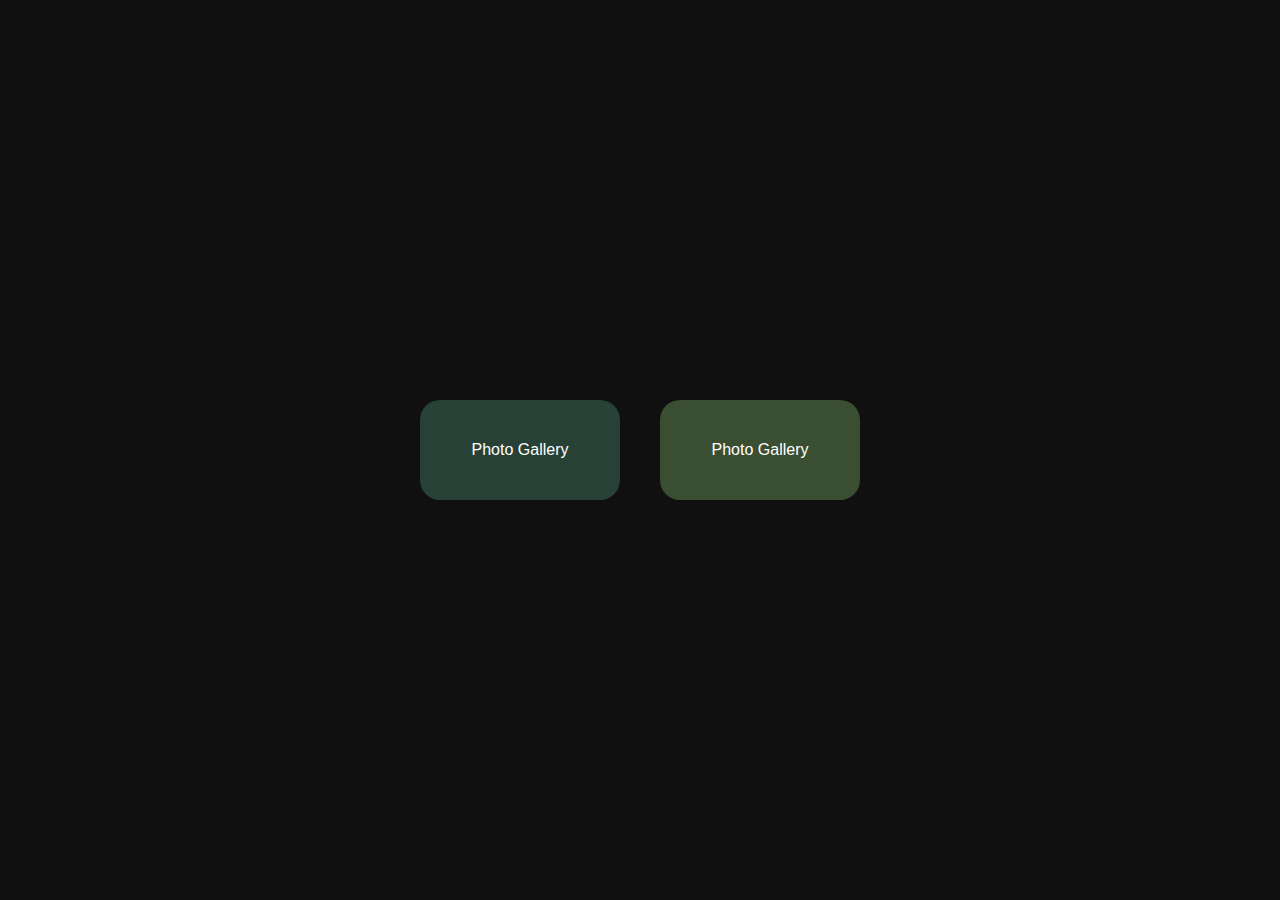
<file: index.html>
<!DOCTYPE html>
<html lang="en">
  <head>
    <meta charset="UTF-8" />
    <meta name="viewport" content="width=device-width, initial-scale=1.0" />
    <title>Code of Africa</title>
    <link rel="stylesheet" href="style.css">
  </head>
  <body>
    <div class="link">
        <a href="photoGallery" class="gallery">Photo Gallery</a>
        <a href="Challenges" class="Challenges">Photo Gallery</a>
    </div>
  </body>
</html>
</file>
<file: style.css>
@import url("https://fonts.cdnfonts.com/css/d-din");

* {
  margin: 0;
  padding: 0;
  box-sizing: border-box;
  text-decoration: none;
  background: #111010;
}

.link {
  display: flex;
  justify-content: center;
  align-items: center;
  text-align: center;
  width: 100%;
  height: 100vh;
}

.link a {
  text-decoration: none;
  font-family: "D-DIN", sans-serif;
  font-family: "D-DIN Condensed", sans-serif;
  font-family: "D-DIN Exp", sans-serif;
  color: white;
  font-size: 16px;
}

.gallery {
    width: 200px;
    height: 100px;
    background: #284136;
    display: flex;
    justify-content: center;
    align-items: center;
    margin: 20px;
    border-radius: 20px;
}

.gallery:hover {
    width: 300px;
    height: 100px;
    background: #265e46;
    transform: scale(0.8);
    transition: transform 0.3s ease, opacity 0.3s ease;
    font-size: 30px;
}

.Challenges {
    width: 200px;
    height: 100px;
    background: #3a4e32;
    display: flex;
    justify-content: center;
    align-items: center;
    margin: 20px;
    border-radius: 20px;
}

.Challenges:hover {
    width: 300px;
    height: 100px;
    background: rgb(20, 70, 48);
    transform: scale(0.8);
    transition: transform 0.3s ease, opacity 0.3s ease;
    font-size: 30px;
}
</file>
